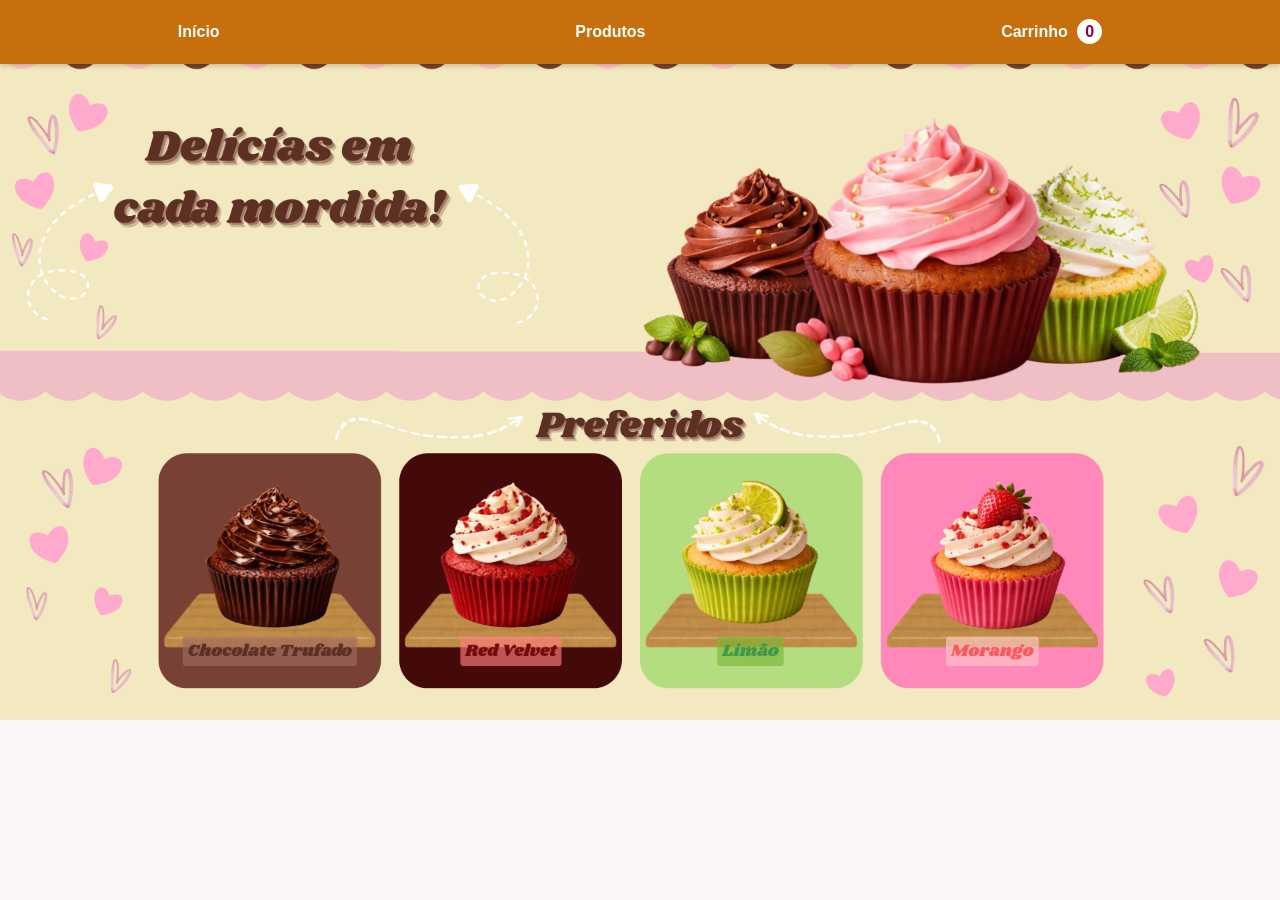
<file: index.html>
<!DOCTYPE html>
<html lang="pt-BR">
<head>
  <meta charset="UTF-8">
  <meta name="viewport" content="width=device-width, initial-scale=1.0">
  <title>Doces Cupcakes / inicio</title>
  <link rel="stylesheet" href="css.index/style.css">
  <link rel="shortcut icon" href="img/Texto_do_seu_parágrafo__5_-removebg-preview.png" type="image/x-icon">

  <style>
    body { margin: 0; font-family: 'Segoe UI', sans-serif; background-color: #fdf6f9; }

    .navbar {
      position: fixed; top: 0; left: 0; width: 100%;
      background-color: hsl(32, 89%, 41%);
      display: flex; justify-content: space-around; align-items: center;
      padding: 15px 0; box-shadow: 0 2px 5px rgba(0,0,0,0.2);
      z-index: 1000;
    }
    .navbar a { color: #fff; text-decoration: none; font-weight: bold; padding: 8px 16px; }
    .navbar a:hover { background-color: #9c5a0d; border-radius: 4px; }

    .content { margin-top: 100px; padding: 20px; }

    .overlay {
      position: fixed; top: 0; left: 0; width: 100%; height: 100%;
      background: rgba(0,0,0,0.5); display: none;
      justify-content: center; align-items: center; z-index: 2000;
    }
    .modal {
      background: #fff; width: 500px; height: 500px;
      padding: 20px; border-radius: 8px; overflow-y: auto;
      border: 5px solid #9c5a0d;
    }
    .close { float: right; background: #9c5a0d; color: #fff; padding: 5px 10px; text-decoration: none; border-radius: 4px; }
    .produto { border: 1px solid #ddd; padding: 10px; margin: 10px; border-radius: 6px; display: flex; justify-content: space-between; align-items: center; }
    .produto button { background: #9c5a0d; color: white; border: none; padding: 8px 12px; border-radius: 4px; cursor: pointer; }
    .produto button:hover { background: #a35a0d; }

    .contador {
      background: #fff; color: #8b004f; font-weight: bold;
      border-radius: 50%; padding: 4px 8px; margin-left: 5px;
    }

    .remover {
      margin-left: 10px; background: red; color: white;
      border: none; padding: 4px 8px; border-radius: 4px; cursor: pointer;
    }
    .remover:hover { background: darkred; }

    #total { margin-top: 15px; font-weight: bold; color: #8b004f; }
    #finalizar { margin-top: 15px; background: hsl(32, 89%, 41%); color: #fff; border: none; padding: 10px 20px; border-radius: 6px; cursor: pointer; }
    #finalizar:hover { background: #9c5a0d; }

    @media (max-width: 600px) {
    main {
        width: 90%;
        box-shadow: none; 
        background-color: transparent;    
    }

    body {
        background-color: #9c5a0d;
    }
}

  </style>
</head>
<body> 
  <div class="navbar">
    <a href="#inicio">Início</a>
    <a href="#produtos" onclick="abrirProdutos()">Produtos</a>
    <a href="#carrinho" onclick="abrirCarrinho()">Carrinho <span id="contador" class="contador">0</span></a>
  </div>

  <div class="content">
    
    <div id="carrinho" class="overlay">
  <div class="modal">
    <a href="#" class="close" onclick="fecharCarrinho()">Fechar</a>
    <h2 style="color:#8b004f;">Seu Carrinho</h2>
    <ul id="listaCarrinho"></ul>
    <p id="total">Total: R$ 0,00</p>
    <button id="finalizar" onclick="finalizarCompra()">Finalizar Compra</button>
  </div>
</div>
  </div>

  <div id="produtos" class="overlay">
    <div class="modal">
      <a href="#" class="close" onclick="fecharProdutos()">Fechar</a>
      <h2 style="color:#8b004f;">Nossos Cupcakes</h2>

      <div class="produto"> <img src="img/cpchocolate.jpg" alt="cupcake chocolate" width="80" height="100"> <span>Chocolate - R$ 5,00</span><button onclick="adicionarCarrinho('Cupcake de Chocolate',5)">Adicionar</button></div>
      <div class="produto"><img src="img/cpmorango.jpg" alt="cupcake morango" width="80" height="100"> <span>Morango - R$ 6,00</span><button onclick="adicionarCarrinho('Cupcake de Morango',6)">Adicionar</button></div>
      <div class="produto"><img src="img/cpbaunilha.jpg" alt="cupcake baunilha" width="86"> <span>Baunilha - R$ 4,50</span><button onclick="adicionarCarrinho('Cupcake de Baunilha',4.5)">Adicionar</button></div>
      <div class="produto"><img src="img/cpcereja.jpg" alt="cupcake cereja" width="80"> <span>Cereja - R$ 6,50</span><button onclick="adicionarCarrinho('Cupcake de Cereja',6.5)">Adicionar</button></div>
      <div class="produto"><img src="img/cpframboesa.jpg" alt="cupcake framboesa" width="80"> <span>Framboesa - R$ 7,00</span><button onclick="adicionarCarrinho('Cupcake de Framboesa',7)">Adicionar</button></div>
      <div class="produto"><img src="img/cphortela.jpg" alt="cupcake hortelã" width="80" height="100"> <span>Hortelã - R$ 5,50</span><button onclick="adicionarCarrinho('Cupcake de Hortelã',5.5)">Adicionar</button></div>
      <div class="produto"><img src="img/cpferrero.jpg" alt="cupcake ferrero" width="80"> <span>Ferrero Rocher - R$ 8,00</span><button onclick="adicionarCarrinho('Cupcake de Ferrero Rocher',8)">Adicionar</button></div>
      <div class="produto"><img src="img/cpdiafeliz.jpg" alt="cupcake dia feliz" width="80" height="100"> <span>Dia Feliz - R$ 6,00</span><button onclick="adicionarCarrinho('Cupcake de Dia Feliz',6)">Adicionar</button></div>
      <div class="produto"><img src="img/cpdocedeleite.jpg" alt="cupcake docedeleite" width="80" height="100"> <span>Doce de Leite - R$ 7,50</span><button onclick="adicionarCarrinho('Cupcake de Doce de Leite',7.5)">Adicionar</button></div>
      <div class="produto"><img src="img/cpconfete.jpg" alt="cupcake confete" width="80" height="100"> <span>Confete - R$ 5,00</span><button onclick="adicionarCarrinho('Cupcake de Confete',5)">Adicionar</button></div>
      <div class="produto"><img src="img/cpmenta.jpg" alt="cupcake menta" width="80"> <span>Menta - R$ 5,50</span><button onclick="adicionarCarrinho('Cupcake de Menta',5.5)">Adicionar</button></div>
    </div>
  </div >

  <div >

  </div>

  <script>
    let contador = 0;
    let total = 0;

    function abrirProdutos() {
      document.getElementById('produtos').style.display = 'flex';
    }
    function fecharProdutos() {
      document.getElementById('produtos').style.display = 'none';
      
    }

    function abrirCarrinho() {
      document.getElementById('carrinho').style.display = 'flex';
    }
    function fecharCarrinho() {
      document.getElementById('carrinho').style.display = 'none';
      
    }

    function adicionarCarrinho(item, preco) {
      const lista = document.getElementById('listaCarrinho');
      const li = document.createElement('li');
      li.textContent = `${item} - R$ ${preco.toFixed(2)}`;

      const btnRemover = document.createElement('button');
      btnRemover.textContent = "Remover";
      btnRemover.className = "remover";
      btnRemover.onclick = function() {
        lista.removeChild(li);
        contador--;
        total -= preco;
        atualizarContador();
        atualizarTotal();
      };

      li.appendChild(btnRemover);
      lista.appendChild(li);

      contador++;
      total += preco;
      atualizarContador();
      atualizarTotal();
    }
    function atualizarContador() {
      document.getElementById('contador').textContent = contador;
    }
    function atualizarTotal() {
      document.getElementById('total').textContent = `Total: R$ ${total.toFixed(2)}`;
    }
    function finalizarCompra() {
      window.location.href = "cadastro.html"; // página de cadastro simulada
    }


    
  </script>

  
</body>
</html>
</file>
<file: css.index/style.css>
body{
    background: url(../img/Inicio.png);
    background-position: center;
    background-repeat: no-repeat;
    background-position-y:top;
    background-size: 100%
}
</file>
